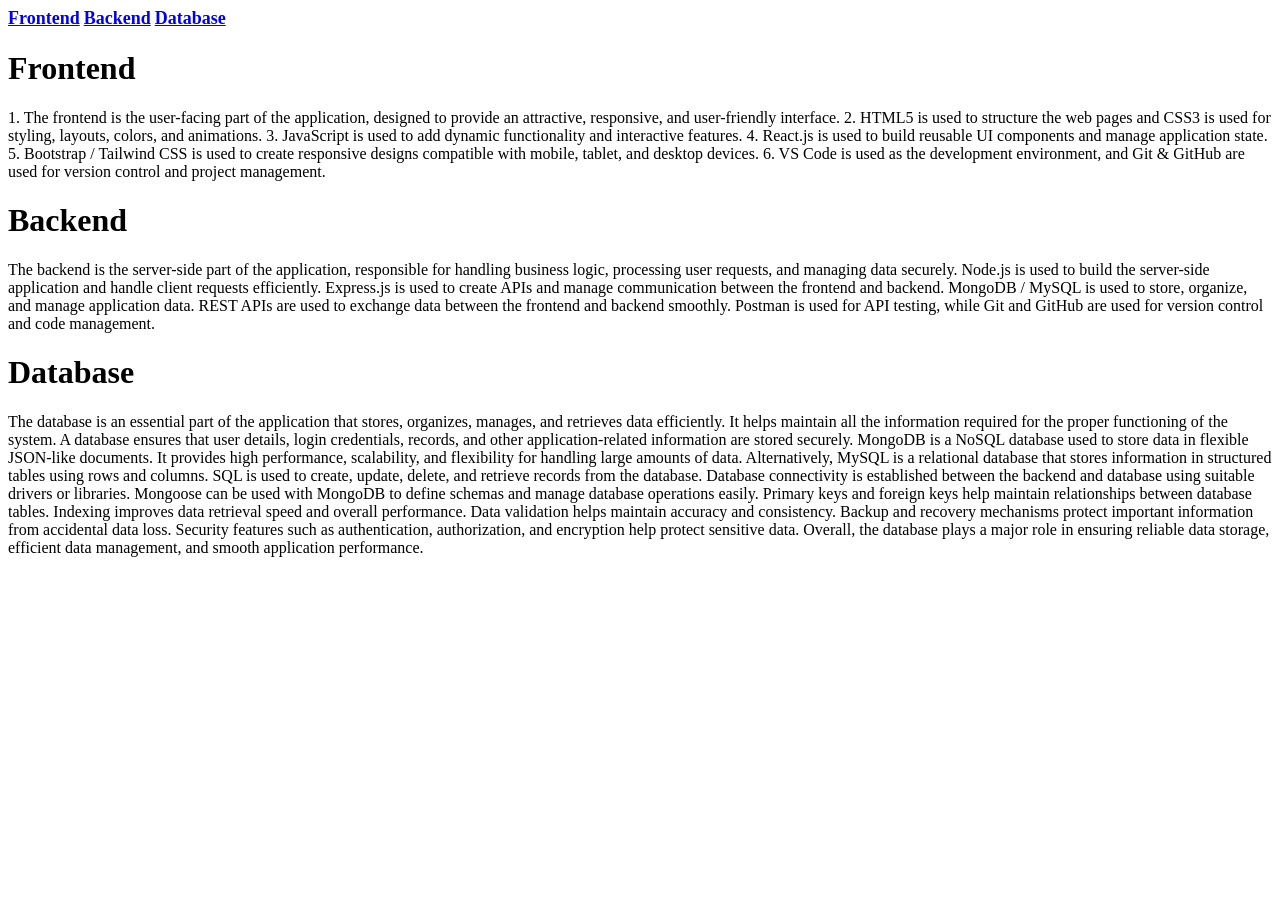
<file: products.html>
<!DOCTYPE html>
<html lang="en">

<head>
    <meta charset="UTF-8">
    <meta name="viewport" content="width=device-width, initial-scale=1.0">
    <title>Document</title>

    <style>
        a {
            font-size: 18px;
            font-weight: bold;
        }
    </style>
</head>

<body>

    <a href = "#frontendCard">Frontend</a>
    <a href = "#backnedCard">Backend</a>
    <a href = "#databaseCard">Database</a>

    <div id = "frontendCard">
        <h1>Frontend</h1>
        1. The frontend is the user-facing part of the application, designed to provide an attractive, responsive, and
        user-friendly interface.
        2. HTML5 is used to structure the web pages and CSS3 is used for styling, layouts, colors, and animations.
        3. JavaScript is used to add dynamic functionality and interactive features.
        4. React.js is used to build reusable UI components and manage application state.
        5. Bootstrap / Tailwind CSS is used to create responsive designs compatible with mobile, tablet, and desktop
        devices.
        6. VS Code is used as the development environment, and Git & GitHub are used for version control and project
        management.
    </div>

    <div id = "backnedCard">

        <h1>Backend</h1>
        The backend is the server-side part of the application, responsible for handling business logic, processing user
        requests, and managing data securely.
        Node.js is used to build the server-side application and handle client requests efficiently.
        Express.js is used to create APIs and manage communication between the frontend and backend.
        MongoDB / MySQL is used to store, organize, and manage application data.
        REST APIs are used to exchange data between the frontend and backend smoothly.
        Postman is used for API testing, while Git and GitHub are used for version control and code management.
    </div>


    <div id = "databaseCard">
        <h1>Database</h1>
        The database is an essential part of the application that stores, organizes, manages, and retrieves data
        efficiently. It helps maintain all the information required for the proper functioning of the system. A database
        ensures that user details, login credentials, records, and other application-related information are stored
        securely. MongoDB is a NoSQL database used to store data in flexible JSON-like documents. It provides high
        performance, scalability, and flexibility for handling large amounts of data. Alternatively, MySQL is a
        relational database that stores information in structured tables using rows and columns. SQL is used to create,
        update, delete, and retrieve records from the database. Database connectivity is established between the backend
        and database using suitable drivers or libraries. Mongoose can be used with MongoDB to define schemas and manage
        database operations easily. Primary keys and foreign keys help maintain relationships between database tables.
        Indexing improves data retrieval speed and overall performance. Data validation helps maintain accuracy and
        consistency. Backup and recovery mechanisms protect important information from accidental data loss. Security
        features such as authentication, authorization, and encryption help protect sensitive data. Overall, the
        database plays a major role in ensuring reliable data storage, efficient data management, and smooth application
        performance.
    </div>

</body>

</html>
</file>
